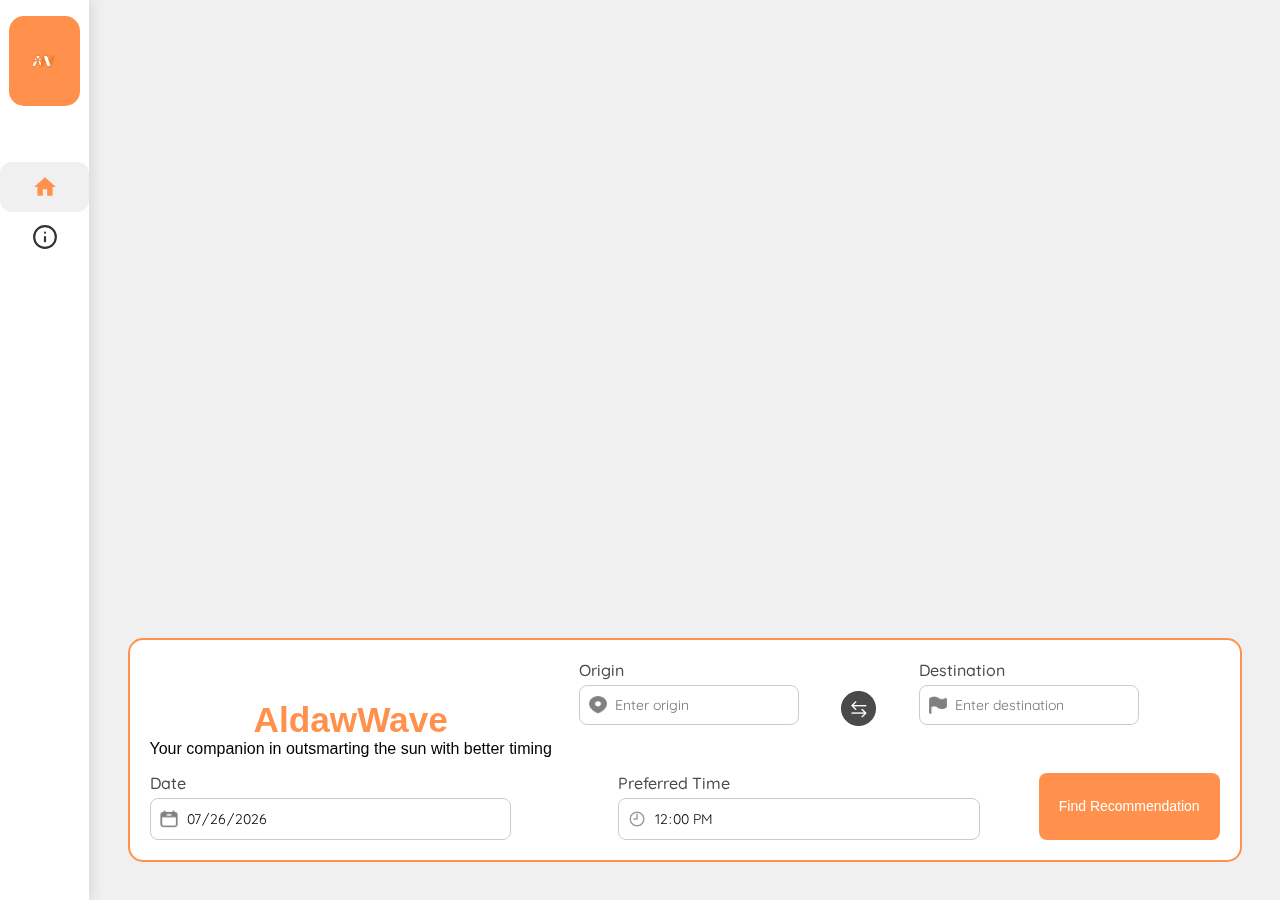
<file: index.html>
<!DOCTYPE html>
<html lang="en">
<head>
  <meta charset="UTF-8">
  <meta name="viewport" content="width=device-width, initial-scale=1.0">
  <title>AldawWave Main Page</title>
  <link rel="stylesheet" href="static/css/styles.css">
  <style>
    /* Prevent accidental blue highlight on mobile click */
    * { -webkit-tap-highlight-color: transparent; }
  </style>
</head>

<body class="main-page">

  <!-- Sidebar -->
  <nav class="sidebar">
    <div class="logo-container">
      <img src="static/assets/aldaw_logo.png" alt="Logo" class="logo">
    </div>

    <ul class="nav-links">
      <li class="nav-item active">
        <a href="index.html">
          <svg class="icon" viewBox="0 0 24 24" fill="none" xmlns="http://www.w3.org/2000/svg">
            <path d="M10 20V14H14V20H19V12H22L12 3L2 12H5V20H10Z" fill="currentColor"/>
          </svg>
          <span class="nav-text">Home</span>
        </a>
      </li>

      <li class="nav-item">
        <a href="about.html">
          <svg class="icon" viewBox="0 0 24 24" fill="none" xmlns="http://www.w3.org/2000/svg">
            <circle cx="12" cy="12" r="10" stroke="currentColor" stroke-width="2" stroke-linecap="round" stroke-linejoin="round"/>
            <path d="M12 16V12" stroke="currentColor" stroke-width="2" stroke-linecap="round" stroke-linejoin="round"/>
            <path d="M12 8H12.01" stroke="currentColor" stroke-width="2" stroke-linecap="round" stroke-linejoin="round"/>
          </svg>
          <span class="nav-text">About</span>
        </a>
      </li>
    </ul>
  </nav>


  <!-- Main Layout -->
  <div class="map-input-graph-reco">

    <!-- MAP -->
    <div class="floating-map">
      <div id="map"></div>
    </div>


    <!-- INPUT PANEL -->
    <div class="bottom-panel">

      <!-- Title and Subtitle -->
      <div class="panel-header">
        <h1 class="panel-title">AldawWave</h1>
        <p class="panel-subtitle">Your companion in outsmarting the sun with better timing</p>
      </div>

      <!-- Origin -->
      <div class="input-group with-icon">
        <label for="origin">Origin</label>
        <div class="input-wrapper">
          <img src="static/assets/location.png" class="input-icon">
          <input type="text" id="origin" placeholder="Enter origin">
        </div>
      </div>

      <!-- Swap -->
      <div class="swap-btn" title="Swap origin and destination">
        <img src="static/assets/Arrow.png" class="swap-icon">
      </div>

      <!-- Destination -->
      <div class="input-group with-icon">
        <label for="destination">Destination</label>
        <div class="input-wrapper">
          <img src="static/assets/destination.png" class="input-icon">
          <input type="text" id="destination" placeholder="Enter destination">
        </div>
      </div>

      <div class="main-date-time-gap"></div>

      <!-- Date -->
      <div class="input-group with-icon">
        <label for="date">Date</label>
        <div class="input-wrapper">
          <img src="static/assets/calendar.png" class="input-icon">
          <input type="date" id="date">
        </div>
      </div>

      <div class="main-date-time-gap"></div>

      <!-- Time -->
      <div class="input-group with-icon">
        <label for="time">Preferred Time</label>
        <div class="input-wrapper">
          <img src="static/assets/clock.png" class="input-icon">
          <input type="time" id="time">
        </div>
      </div>

      <!-- Button -->
      <div class="btn-display">
        <p id="travel-time-display"></p>
        <button id="showGraphBtn" type="button">Find Recommendation</button>
      </div>

    </div>



    <!-- Graph + Recommendations -->
    <div class="graph-reco" style="display: none;">
      <div class="graph-container">
        <p id="graph-placeholder">Input your route and time to see the hourly heat index forecast graph.</p>
      </div>

      <div class="reco-container">
        <p id="reco-placeholder">Travel tips will appear here.</p>
      </div>

      <div class="reco-time-container">
        <p id="reco-time-placeholder">Departure recommendations time will appear here.</p>
      </div>
    </div>

  </div>




  <!-- Load Google Maps API Dynamically -->
  <script>
    async function loadGoogleMapsAPI() {
      try {
        const response = await fetch("http://127.0.0.1:5000/get_api_key");
        const data = await response.json();
        const apiKey = data.key;

        const script = document.createElement("script");
        script.src = `https://maps.googleapis.com/maps/api/js?key=${apiKey}&libraries=places&callback=initMap`;
        script.async = true;
        script.defer = true;
        document.head.appendChild(script);
      } catch (error) {
        console.error("Failed to load Google Maps API:", error);
      }
    }

    loadGoogleMapsAPI();
  </script>

  <!-- Main JS -->
  <script src="static/js/script.js"></script>

</body>
</html>
</file>
<file: static/css/styles.css>
@import url('https://fonts.googleapis.com/css2?family=Quicksand:wght@500&display=swap');

*{
  margin: 0;
  padding: 0;
  box-sizing: border-box;
}

/* === GLOBAL === */
body, html {
  margin: 0;
  padding: 0;
  font-family: Arial, sans-serif;
  background: #F0F0F0;
  height: 100vh;
  overflow: hidden;
  max-width: 100vw;
}

/* Removes the icon from date input */
input[type="date"]::-webkit-calendar-picker-indicator {
  display: none;
  -webkit-appearance: none;
}

/* Removes the icon from time input */
input[type="time"]::-webkit-calendar-picker-indicator {
  display: none;
  -webkit-appearance: none;
}

/* === MAP PAGE === */
.container {
  position: relative;
  height: 100vh;
}

#map-container {
  width: 100%;
  height: 100%;
  position: relative;
}

#map-container iframe {
  width: 100%;
  height: 100%;
  border: 0;
}

.back-btn {
  position: fixed;
  top: 20px;
  right: 20px;
  background-color: #fff8f8;
  color: #ff914d;
  border: none;
  border-radius: 50px;
  padding: 12px 18px;
  font-size: 16px;
  font-family: 'Quicksand', sans-serif;
  cursor: pointer;
  box-shadow: 0 4px 10px rgba(0,0,0,0.3);
  transition: background 0.3s ease, transform 0.2s ease;
  z-index: 1000; /* stays on top */
}

.back-btn:hover {
  transform: scale(1.05);
}

/* Floating widget */
#recommendation-widget {
  position: absolute;
  top: 80px;
  left: 20px;
  width: 260px;
  max-height: 70%;
  overflow-y: auto;
  background: white;
  border: 2px solid #222;
  border-radius: 12px;
  box-shadow: 0 4px 12px rgba(0,0,0,0.4);
  display: none;
  z-index: 10;
}

#recommendation-widget h3 {
  margin: 0;
  text-align: center;
  background: #333;
  color: white;
  border-radius: 10px 10px 0 0;
  padding: 10px;
}

#recommendation-widget .content {
  padding: 15px;
}

.route-box {
  border: 1px solid #ccc;
  padding: 10px;
  margin-bottom: 10px;
  border-radius: 8px;
  background: white;
}


/* Bottom form */
.bottom-panel {
  position: relative;        
  z-index: 2;                  
  background: rgba(255,255,255,0.95);
  border: 2px solid #ff914d;
  border-radius: 15px;
  padding: 20px;
  display: flex;
  gap: 2.5%;         /* horizontal gap */
  row-gap: 15px;     /* vertical gap between lines */
  flex-wrap: wrap;
  width: 100%;
  height: auto;
}

.bottom-panel input {
  flex: 1;
  min-width: 150px;
  padding: 10px;
  border-radius: 8px;
  border: 1px solid #ccc;
  font-size: 14px;
}

.bottom-panel button {
  background: #333;
  color: white;
  border: none;
  padding: 10px 20px;
  border-radius: 8px;
  cursor: pointer;
  font-size: 14px;
}

.bottom-panel button:hover {
  background: #555;
}

.input-group {
  display: flex;
  flex-direction: column;
  flex: 1;
}

.input-group label {
  font-family: 'Quicksand', sans-serif;
  font-size: 16px;
  font-weight: 500;
  color: #4A4A4A;
  margin-bottom: 5px;
}

.input-wrapper {
  position: relative;
  display: flex;
  align-items: center;
  width: auto;
  min-width: 100%;
}

.input-icon {
  position: absolute;
  left: 10px;
  width: 18px;
  height: 18px;
  pointer-events: none;
  opacity: 0.7;
}

.input-wrapper input {
  width: 100%;
  padding: 10px 10px 10px 35px;
  border-radius: 8px;
  border: 1px solid #ccc;
  font-size: 14px;
  font-family: 'Quicksand', sans-serif;
  box-sizing: border-box;
}

/* Swap button */
.swap-btn {
  margin: 1rem;
  display: flex;
  align-items: center;
  justify-content: center;
  font-size: 20px;
  cursor: pointer;
  user-select: none;
  transition: transform 0.2s ease;
}

.swap-btn:hover {
  transform: rotate(180deg);
}

/* === MAIN PAGE === */
.main-page {
  display: flex;
  background: transparent; 
  max-height: 100vh;
}

.map-origin {
  display: flex;
  flex-direction: column;  /* stack children vertically */
  justify-content: flex-end; /* push bottom panel to bottom */
  align-items: center;     /* center horizontally */
  height: 100%;         
  position: relative;
}

/* Floating map (no positioning, you can place it manually) */
.floating-map {
  position: fixed;
  top: 0;
  left: 7%; /* avoid sidebar */
  width: 93%;
  height: 100vh;
  z-index: 0; /* send map behind everything else */
}

.floating-map iframe {
  width: 100%;
  height: 100%;
  border: 0;
}

.floating-map__overlay {
  position: absolute;
  bottom: 0;
  left: 0;
  width: 100%;
  background: rgba(0, 0, 0, 0.5);
  color: white;
  text-align: center;
  font-weight: bold;
  font-size: 16px;
  font-family: 'Quicksand', sans-serif;
}
 
#map {
  width: 100%;
  height: 100%;
}

/* Sidebar */
.sidebar {
  width: 8%;
  background: #ffffff;
  box-shadow: 5px 0 10px rgba(0, 0, 0, 0.08);
  display: flex;
  flex-direction: column;
  align-items: center;
  transition: width 0.3s ease;
  position: relative;
  z-index: 10;
}

.sidebar.expanded {
  width: 30%;
}

/* Logo Container */
.logo-container {
  margin: 1rem;
  display: flex;
  align-items: center;
  justify-content: center;
  cursor: pointer;
  background: #ff914d;
  padding: 1rem;
  border-radius: 15px;
  width: 80%;
  height: 10%;
  transition: all 0.3s ease;
}

.logo-container:hover {
  box-shadow: 0 0 12px rgba(255, 145, 77, 0.7);
}

.logo {
  width: 100%;
  height: auto;
}

.logo-text {
  color: white;
  font-weight: 600;
  font-size: 1rem;
  display: none;
  white-space: nowrap;
  margin-right: 5%;
}

.sidebar.expanded .logo-text {
  display: flex;
  flex-direction: row;
  height: 15%;
}

/* Toggle Icon */
.toggle-icon {
  font-size: 1.5rem;
  color: white;
  transition: transform 0.3s ease;
  margin-right: 10%;
}

.sidebar.expanded .toggle-icon {
  transform: rotate(90deg);
}

/* Nav Links */
.nav-links {
  list-style: none;
  margin-top: 40px;
  width: 100%;
  padding: 0;
}

.nav-item {
  width: 100%;
  text-align: center;
  transition: all 0.3s ease;
}

.nav-item a {
  display: flex;
  align-items: center;
  justify-content: center;
  gap: 15px;
  color: #333;
  text-decoration: none;
  padding: 12px 0;
  border-radius: 12px;
  transition: background 0.3s ease, color 0.3s ease;
}

.sidebar.expanded .nav-item a {
  justify-content: flex-start;
  padding-left: 25px;
}

.icon {
  width: 26px;
  height: 26px;
}

.nav-text {
  display: none;
  font-weight: 500;
}

.sidebar.expanded .nav-text {
  display: inline;
}

/* Active Button */
.nav-item.active a {
  background: #f0f0f0;
  color: #ff914d;
}

/* Hover */
.nav-item:hover a {
  background: #f4f4f4;
}

.main-date-time-gap{
  width: 5%;
}

/* Content */
.content {
  margin: 0 2%;
  color: #ff914d;
}

.graph-reco{
  display: none;
  width: 100%;
  height: 100%;
  flex-direction: column;
  align-items: end;
  justify-content: space-between;
  z-index: 5;
}

.graph-container, .reco-container {
  width: 90%;
  min-height: 45%;
  max-height: 45%;
  padding: 2%;
  background: #fff;
  border: 2px solid #ff914d;
  color: #4A4A4A;
  border-radius: 12px;
  box-shadow: 0 4px 15px rgba(0, 0, 0, 0.3);
  transition: transform 0.3s ease, box-shadow 0.3s ease;
  overflow-x: auto;
}

.map-input-graph-reco{
  display: flex;
  width: 100%;
  flex-direction: row;
  align-items: flex-end;
  margin: 3%;
  box-sizing: border-box;
}

.header-content{
  display: flex;
  flex-direction: column;
}

#graph-placeholder, #reco-placeholder{
  display: flex;
  align-items: center;
  height: 100%;
  width: 100%;
  justify-content: center;
  margin: 0;
}

#travel-time-display{
  text-align: center; 
  font-weight: bold; 
  color: #ff914d;
  padding: 1rem;
}

.btn-display {
  display: flex;
  flex-direction: row;
  justify-content: space-between;
}

#showGraphBtn {
  background-color: #ff914d;  /* primary button color */
  color: white;               /* text color */
  border: none;               /* removes border */
  padding: 10px 20px;
  border-radius: 8px;
  cursor: pointer;
  font-size: 14px;
  transition: background 0.3s ease;
}

#showGraphBtn:hover {
  background-color: #e5833f;  /* darker shade on hover */
}

/* ABOUT US */
h1 {
  text-align: center;
  margin-top: 40px;
  font-size: 2.2rem;
  color: #ff914d; /* Professional blue tone */
}

/* === TEAM SECTION === */
.team-container {
  display: flex;
  flex-wrap: wrap;
  justify-content: center;
  align-items: stretch; /* Keeps all boxes equal height */
  gap: 30px;
  padding: 40px 20px;
  box-sizing: border-box;
}

.team-member {
  background: white;
  border-radius: 15px;
  box-shadow: 0 4px 10px rgba(0, 0, 0, 0.1);
  text-align: center;
  width: 250px;
  min-height: 380px; /* ensures equal “box” height */
  padding: 20px;
  display: flex;
  flex-direction: column;
  justify-content: flex-start;
  transition: transform 0.3s ease;
  box-sizing: border-box;
}

.team-member img {
  width: 100%;
  height: 250px;
  object-fit: cover;
  border-radius: 10px;
}

.member-name {
  margin-top: 15px;
  font-size: 1.2rem;
  font-weight: 600;
  color: #ff914d;
}

.member-title {
  font-size: 0.95rem;
  color: #64748b;
}

.header-team{
  display: flex;
  flex-direction: column;
}

/* === RESPONSIVENESS === */
@media (max-width: 1024px) {
  .team-member {
    width: 220px;
  }
}

@media (max-width: 768px) {
  .team-member {
    width: 45%;
    min-height: 360px;
  }
}

@media (max-width: 480px) {
  .team-member {
    width: 90%;
    min-height: 340px;
  }
}
</file>
